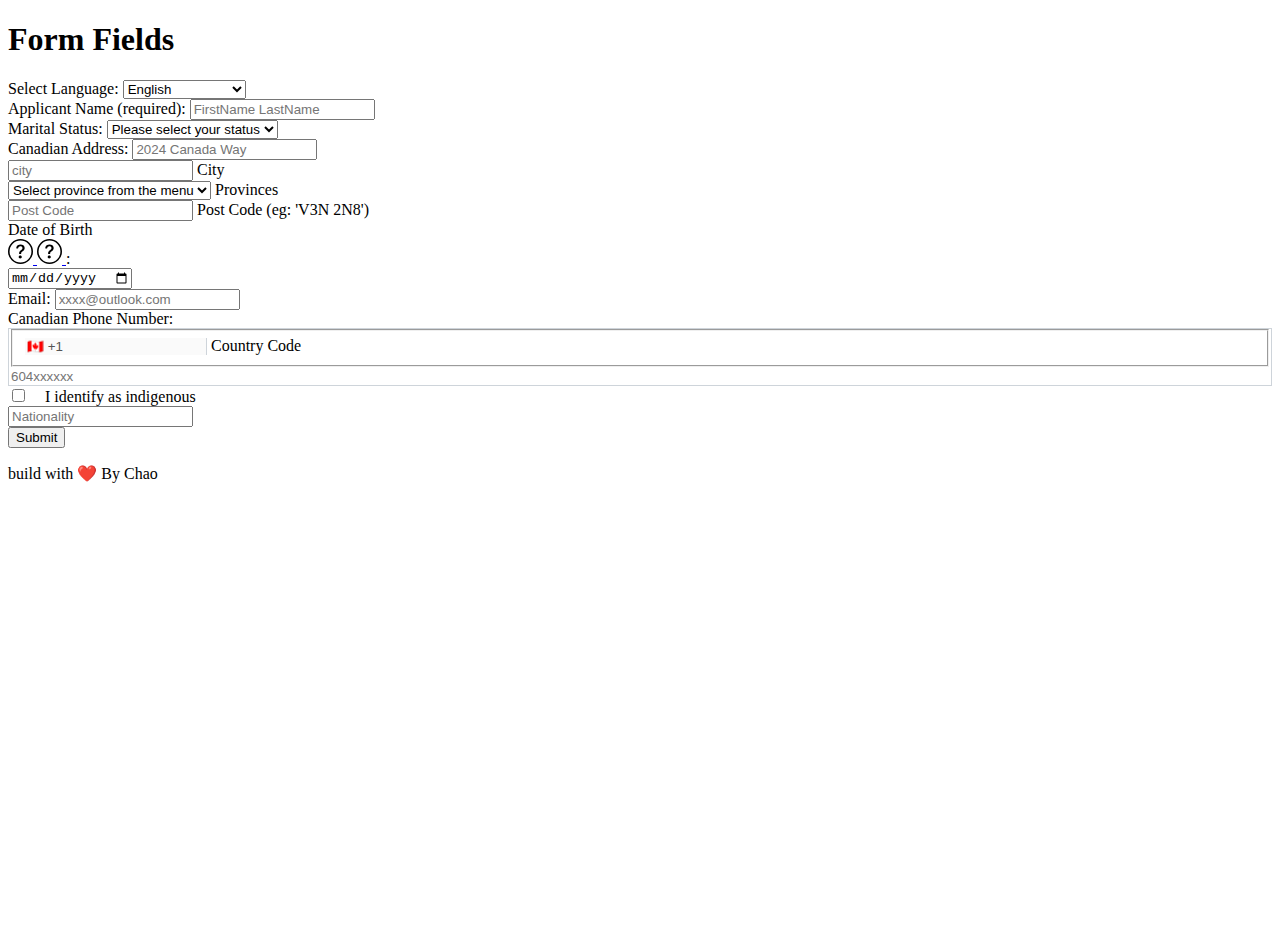
<file: index.html>
<!DOCTYPE html>
<html lang="en">
  <head>
    <meta charset="UTF-8" />
    <meta name="viewport" content="width=device-width, initial-scale=1.0" />
    <title>Web Form</title>
    <meta
      name="description"
      content="This web form aims to collect applicant information and output a JSON representation of the form state upon submission."
    />
    <!-- Bootstrap CSS -->
    <link
      href="https://cdn.jsdelivr.net/npm/bootstrap@5.0.2/dist/css/bootstrap.min.css"
      rel="stylesheet"
      integrity="sha384-EVSTQN3/azprG1Anm3QDgpJLIm9Nao0Yz1ztcQTwFspd3yD65VohhpuuCOmLASjC"
      crossorigin="anonymous"
    />
    <script
      src="https://cdn.jsdelivr.net/npm/bootstrap@5.0.2/dist/js/bootstrap.bundle.min.js"
      integrity="sha384-MrcW6ZMFYlzcLA8Nl+NtUVF0sA7MsXsP1UyJoMp4YLEuNSfAP+JcXn/tWtIaxVXM"
      crossorigin="anonymous"
    ></script>
    <link rel="stylesheet" href="./src/index.css" />
    <script src="./src/index.js" type="module" defer></script>
  </head>
  <body class="d-flex flex-column">
    <header class="container">
      <div class="row align-items-center mt-5 mb-5">
        <div class="col">
          <h1 id="formTitle"></h1>
        </div>
        <!-- multi language  -->
        <div class="col-lg-2 col-4">
          <label
            for="changeLanguage"
            class="visually-hidden"
            id="languageSelectLabel"
            >Select Language:</label
          >
          <select
            id="changeLanguage"
            class="form-select"
            aria-labelledby="languageSelectLabel"
          >
            <option value="en" selected>English</option>
            <option value="fr">Français</option>
            <option value="he">עִבְרִית</option>
            <option value="zh">中文</option>
            <option value="uk">українська мова</option>
            <option value="pa">ਪੰਜਾਬੀ</option>
            <option value="es">español</option>
            <option value="ar">العربية</option>
            <option value="iu">ᐃᓄᒃᑎᑐᑦ</option>
          </select>
        </div>
      </div>
    </header>
    <!-- web form -->
    <div class="container flex-grow-1">
      <form>
        <!-- Applicant Name  -->
        <div class="mb-3">
          <label
            for="name"
            class="form-label fs-3 fw-bold"
            id="applicantNameTitle"
            >Applicant Name:</label
          >
          <input
            type="text"
            class="form-control form-select-lg"
            id="name"
            aria-labelledby="applicant name input"
          />
        </div>
        <!-- Marital Status  -->
        <!-- Types of marital status from ircc -->
        <div class="mb-3">
          <label
            for="maritalStatus"
            class="form-label fs-3 fw-bold"
            id="maritalStatusTitle"
          >
            Marital Status:
          </label>
          <select
            id="maritalStatus"
            class="form-select form-select-lg"
            aria-label="marital status select"
          >
            <option
              value=""
              disabled
              selected
              id="firstOptionOfMarital"
            ></option>
            <option value="" id="lastOptionOfMarital">-</option>
          </select>
        </div>

        <!-- Canadian Address -->
        <div class="mb-3">
          <label
            for="canadianAddress"
            class="form-label fs-3 fw-bold"
            id="addressTitle"
          ></label>
          <input
            type="text"
            class="form-control mb-3 form-select-lg"
            id="canadianAddress"
            placeholder="2024 Canada Way"
            aria-label="address input"
          />
          <!-- city -->
          <div class="form-floating mb-3">
            <input
              class="form-control"
              list="cityListOptions"
              id="city"
              placeholder="city"
              aria-label="city input"
            />
            <datalist id="cityListOptions"></datalist>
            <label for="city" id="cityLabel"></label>
          </div>

          <!-- provinces  -->
          <div class="form-floating mb-3">
            <select
              class="form-select"
              id="province"
              aria-label="select province"
            >
              <option
                disabled
                selected
                value=""
                id="firstOptionOfProvince"
              ></option>
              <option value="" id="lastOptionOfProvince">-</option>
            </select>
            <label for="province" id="provinceLabel"></label>
          </div>
          <!-- post code -->
          <div class="form-floating mb-3">
            <!-- //the iunput word will be upper case  -->
            <input
              type="text"
              class="form-control"
              id="postcode"
              placeholder="Post Code"
              oninput="this.value = this.value.toUpperCase();"
              aria-label="postcode input"
            />
            <label for="postcode" id="postcodeLabel"></label>
          </div>
        </div>
        <!-- Date of Birth -->
        <div class="mb-3">
          <div class="d-flex align-items-center mb-2">
            <label
              for="dateOfBirth"
              class="form-label fs-3 fw-bold mb-0"
              id="dateOfBirthTitle"
            >
            </label>
            <div class="ms-2 d-flex align-items-center">
              <!-- mobile info  -->
              <a
                href="#"
                class="d-inline-block d-lg-none"
                data-bs-toggle="tooltip"
                data-bs-placement="top"
                id="mobileOfDateInfo"
                data-bs-original-title=""
              >
                <svg
                  xmlns="http://www.w3.org/2000/svg"
                  width="25"
                  height="25"
                  viewBox="0 0 16 16"
                >
                  <g fill="#000000">
                    <path
                      d="M8 15A7 7 0 1 1 8 1a7 7 0 0 1 0 14m0 1A8 8 0 1 0 8 0a8 8 0 0 0 0 16"
                    />
                    <path
                      d="M5.255 5.786a.237.237 0 0 0 .241.247h.825c.138 0 .248-.113.266-.25c.09-.656.54-1.134 1.342-1.134c.686 0 1.314.343 1.314 1.168c0 .635-.374.927-.965 1.371c-.673.489-1.206 1.06-1.168 1.987l.003.217a.25.25 0 0 0 .25.246h.811a.25.25 0 0 0 .25-.25v-.105c0-.718.273-.927 1.01-1.486c.609-.463 1.244-.977 1.244-2.056c0-1.511-1.276-2.241-2.673-2.241c-1.267 0-2.655.59-2.75 2.286m1.557 5.763c0 .533.425.927 1.01.927c.609 0 1.028-.394 1.028-.927c0-.552-.42-.94-1.029-.94c-.584 0-1.009.388-1.009.94"
                    />
                  </g>
                </svg>
              </a>
              <!-- pc info  -->
              <a
                href="#"
                class="d-inline-block d-none d-lg-inline-block"
                data-bs-toggle="tooltip"
                data-bs-placement="right"
                id="pcOfDateInfo"
                data-bs-original-title=""
              >
                <svg
                  xmlns="http://www.w3.org/2000/svg"
                  width="25"
                  height="25"
                  viewBox="0 0 16 16"
                >
                  <g fill="#000000">
                    <path
                      d="M8 15A7 7 0 1 1 8 1a7 7 0 0 1 0 14m0 1A8 8 0 1 0 8 0a8 8 0 0 0 0 16"
                    />
                    <path
                      d="M5.255 5.786a.237.237 0 0 0 .241.247h.825c.138 0 .248-.113.266-.25c.09-.656.54-1.134 1.342-1.134c.686 0 1.314.343 1.314 1.168c0 .635-.374.927-.965 1.371c-.673.489-1.206 1.06-1.168 1.987l.003.217a.25.25 0 0 0 .25.246h.811a.25.25 0 0 0 .25-.25v-.105c0-.718.273-.927 1.01-1.486c.609-.463 1.244-.977 1.244-2.056c0-1.511-1.276-2.241-2.673-2.241c-1.267 0-2.655.59-2.75 2.286m1.557 5.763c0 .533.425.927 1.01.927c.609 0 1.028-.394 1.028-.927c0-.552-.42-.94-1.029-.94c-.584 0-1.009.388-1.009.94"
                    />
                  </g>
                </svg>
              </a>
              <span class="ms-1 fs-3 fw-bold">:</span>
            </div>
          </div>
          <input
            type="date"
            class="form-control form-select-lg"
            id="dateOfBirth"
            aria-label="date of birth input"
          />
        </div>
        <!-- Email -->
        <div class="mb-3">
          <label
            for="email"
            class="form-label fs-3 fw-bold"
            id="emailTitle"
          ></label>
          <input
            type="email"
            class="form-control form-select-lg"
            id="email"
            placeholder="xxxx@outlook.com"
            aria-label="email number"
          />
        </div>
        <!-- Canadian Phone Number -->
        <div>
          <label
            for="canadianPhoneNumber"
            class="form-label fs-3 fw-bold"
            id="phoneNumberTitle"
          >
          </label>
        </div>
        <div
          class="d-flex phoneNumberContainer justify-content-center align-items-center"
        >
          <!-- // remove disabled then the code can be edited -->
          <fieldset disabled>
            <div class="form-floating">
              <input
                class="form-control"
                list="phoneCodeListOptions"
                id="phoneCode"
                placeholder="phoneCode"
                value="🇨🇦 +1"
                aria-label="country code input"
              />
              <datalist id="phoneCodeListOptions"> </datalist>
              <label for="floatingInput" id="countryCodelabel"></label>
            </div>
          </fieldset>
          <div class="flex-fill">
            <input
              type="tel"
              class="form-control form-control-lg"
              id="canadianPhoneNumber"
              placeholder="604xxxxxx"
              aria-label="phone number input"
            />
          </div>
        </div>

        <!-- "I identify as indigenous" (checkbox) -->
        <div class="form-check mt-5 d-flex align-items-center">
          <input
            class="form-check-input"
            type="checkbox"
            value=""
            id="indigenousCheckBox"
            aria-label="indigenous checkBox"
          />
          <label
            class="form-check-label fs-4"
            for="indigenousCheckBox"
            id="indigenousLabel"
          >
          </label>
        </div>
        <div>
          <input
            type="text"
            class="form-control mt-3 d-none form-control-lg"
            id="nationalityInputELement"
            aria-label="nationality Input"
          />
        </div>

        <!-- submit button  -->
        <div class="d-grid gap-2 mt-5 mb-5">
          <button
            class="btn btn-primary btn-lg"
            type="button"
            id="subButton"
            aria-label="submit button"
          ></button>
        </div>
      </form>

      <!-- Display at the bottom of the form page a JSON object representing the state of the
form inputs. -->
      <div class="mb-5">
        <div><p id="formState"></p></div>
      </div>
    </div>
    <footer>
      <p class="text-center">
        build with ❤️ By <span class="fw-bold">Chao</span>
      </p>
    </footer>
  </body>
  <!-- Enable tooltips everywhere -->
  <script>
    var tooltipTriggerList = [].slice.call(
      document.querySelectorAll('[data-bs-toggle="tooltip"]')
    );
    var tooltipList = tooltipTriggerList.map(function (tooltipTriggerEl) {
      return new bootstrap.Tooltip(tooltipTriggerEl);
    });
  </script>
</html>
</file>
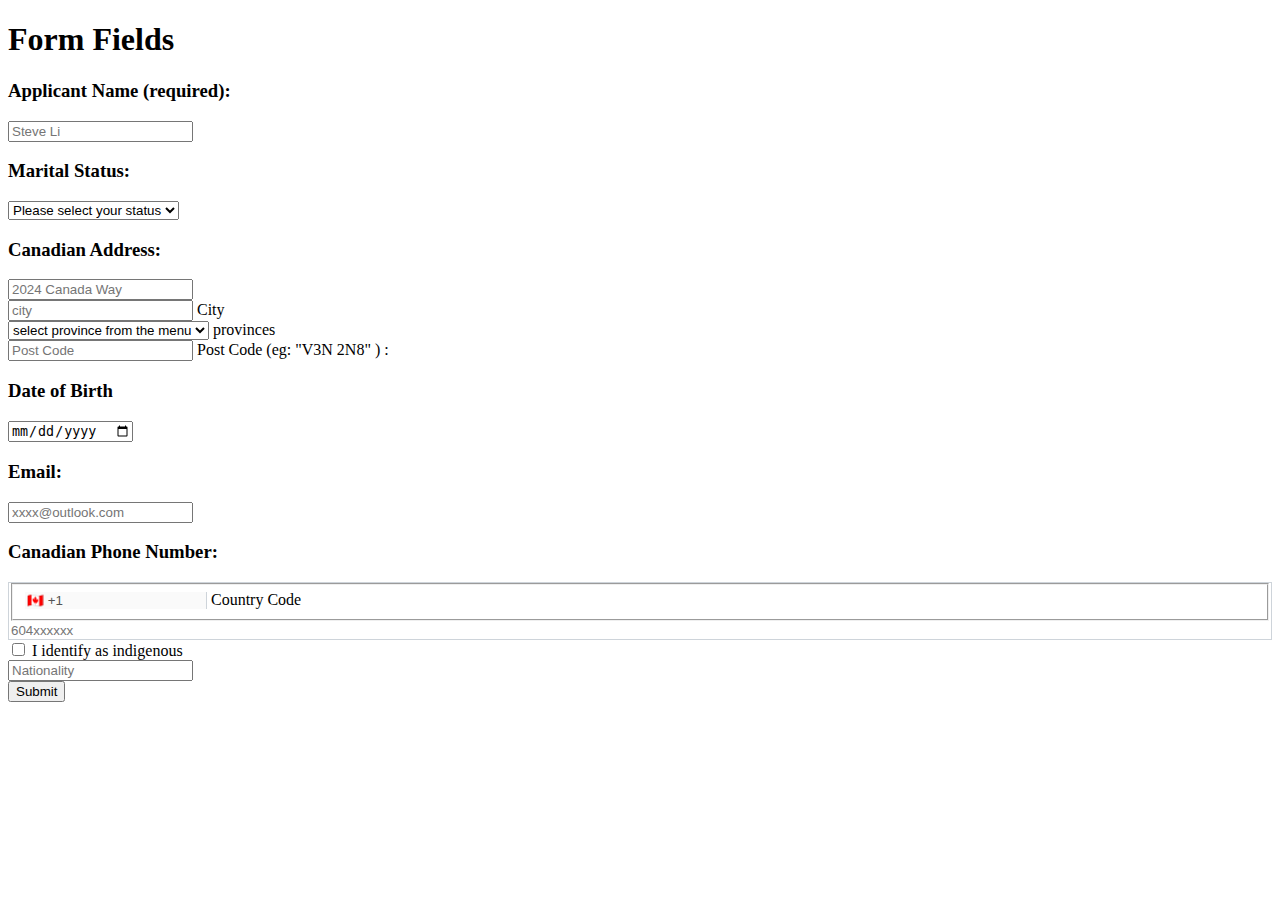
<file: h5/index.html>
<!DOCTYPE html>
<html lang="en">
  <head>
    <meta charset="UTF-8" />
    <meta name="viewport" content="width=device-width, initial-scale=1.0" />
    <title>Web Form</title>
    <!-- Bootstrap CSS -->
    <link
      href="https://cdn.jsdelivr.net/npm/bootstrap@5.0.2/dist/css/bootstrap.min.css"
      rel="stylesheet"
      integrity="sha384-EVSTQN3/azprG1Anm3QDgpJLIm9Nao0Yz1ztcQTwFspd3yD65VohhpuuCOmLASjC"
      crossorigin="anonymous"
    />
    <link rel="stylesheet" href="./index.css" />
    <script src="./index.js" defer></script>
  </head>
  <body>
    <div class="container">
      <h1 class="mt-5">Form Fields</h1>
      <form>
        <!-- Applicant Name  -->
        <div class="mb-3 mt-3">
          <label for="name" class="form-label"
            ><h3>Applicant Name (required):</h3></label
          >
          <input
            type="text"
            class="form-control form-select-lg"
            id="name"
            placeholder="Steve Li"
          />
        </div>
        <!-- Marital Status  -->
        <!-- Types of marital status from ircc -->
        <div class="mb-3">
          <label for="maritalStatus" class="form-label"
            ><h3>Marital Status:</h3></label
          >
          <select
            id="maritalStatus"
            class="form-select form-select-lg"
            aria-label="Default select example"
          >
            <option value="" disabled selected>
              Please select your status
            </option>
            <option value="Single">Single</option>
            <option value="CommonLaw">Common Law</option>
            <option value="Married">Married</option>
            <option value="Divorced">Divorced</option>
            <option value="Separated">Separated</option>
            <option value="Widowed">Widowed</option>
            <option value="Unstated">Unstated</option>
            <option value="NaturalProgression">Natural progression</option>
            <option value="">-</option>
          </select>
        </div>

        <!-- Canadian Address -->
        <div class="mb-3">
          <label for="canadianAddress" class="form-label"
            ><h3>Canadian Address:</h3></label
          >
          <input
            type="text"
            class="form-control mb-3 form-select-lg"
            id="canadianAddress"
            placeholder="2024 Canada Way"
          />
          <!-- city -->
          <div class="form-floating mb-3">
            <input
              class="form-control"
              list="cityListOptions"
              id="city"
              placeholder="city"
            />
            <datalist id="cityListOptions"> </datalist>
            <label for="floatingInput">City</label>
          </div>

          <!-- provinces  -->
          <div class="form-floating mb-3">
            <select
              class="form-select"
              id="province"
              aria-label="Floating label select province"
            >
              <option disabled selected value="">
                select province from the menu
              </option>
              <option value="ON">Ontario</option>
              <option value="QC">Quebec</option>
              <option value="BC">British Columbia</option>
              <option value="AB">Alberta</option>
              <option value="MB">Manitoba</option>
              <option value="SK">Saskatchewan</option>
              <option value="NB">New Brunswick</option>
              <option value="NS">Nova Scotia</option>
              <option value="PE">Prince Edward Island</option>
              <option value="NL">Newfoundland and Labrador</option>
              <option value="NT">Northwest Territories</option>
              <option value="YT">Yukon</option>
              <option value="NU">Nunavut</option>
              <option value="">-</option>
            </select>
            <label for="province">provinces</label>
          </div>
          <!-- post code -->
          <div class="form-floating mb-3">
            <!-- //the iunput word will be upper case  -->
            <input
              type="text"
              class="form-control"
              id="postcode"
              placeholder="Post Code"
              oninput="this.value = this.value.toUpperCase();"
            />
            <label for="postcode">Post Code (eg: "V3N 2N8" ) :</label>
          </div>
        </div>
        <!-- Date of Birth -->
        <div class="mb-3">
          <label for="dateOfBirth" class="form-label"
            ><h3>Date of Birth</h3>
          </label>
          <input
            type="date"
            class="form-control form-select-lg"
            id="dateOfBirth"
          />
        </div>
        <!-- Email -->
        <div class="mb-3">
          <label for="email" class="form-label"><h3>Email:</h3></label>
          <input
            type="email"
            class="form-control form-select-lg"
            id="email"
            placeholder="xxxx@outlook.com"
          />
        </div>
        <!-- Canadian Phone Number -->
        <div>
          <label for="canadianPhoneNumber" class="form-label">
            <h3>Canadian Phone Number:</h3>
          </label>
        </div>
        <div
          class="d-flex phoneNumberContainer justify-content-center align-items-center"
        >
          <!-- // remove disabled then the code can be edited -->
          <fieldset disabled>
            <div class="form-floating">
              <input
                class="form-control"
                list="phoneCodeListOptions"
                id="phoneCode"
                placeholder="phoneCode"
                value="🇨🇦 +1"
              />
              <datalist id="phoneCodeListOptions"> </datalist>
              <label for="floatingInput">Country Code</label>
            </div>
          </fieldset>
          <div class="flex-fill">
            <input
              type="tel"
              class="form-control form-control-lg"
              id="canadianPhoneNumber"
              placeholder="604xxxxxx"
            />
          </div>
        </div>

        <!-- "I identify as indigenous" (checkbox) -->
        <div class="form-check mt-5">
          <input
            class="form-check-input"
            type="checkbox"
            value=""
            id="indigenousCheckBox"
          />
          <label class="form-check-label" for="indigenousCheckBox">
            I identify as indigenous
          </label>
        </div>
        <div>
          <input
            type="text"
            class="form-control mt-2 d-none form-control-lg"
            id="nationalityInputELement"
            placeholder="Nationality"
          />
        </div>

        <!-- submit button  -->
        <div class="d-grid gap-2 mt-5 mb-5">
          <button class="btn btn-primary" type="button" id="subButton">
            Submit
          </button>
        </div>
      </form>
    </div>
    <!-- Display at the bottom of the form page a JSON object representing the state of the
form inputs. -->
    <div class="container mb-5">
      <div><text id="formState"></text></div>
    </div>
  </body>
</html>
</file>
<file: src/index.css>
body {
  min-height: 100vh;
}

:root {
  --border-color: #ced4da;
}

.phoneNumberContainer {
  border: 1px solid var(--border-color);
}

#canadianPhoneNumber,
#phoneCode {
  border: none;
}

#phoneCode {
  border-right: 1px solid var(--border-color);
}

#canadianPhoneNumber,
#phoneCode:focus {
  box-shadow: none;
}

#indigenousCheckBox {
  padding: 0.6rem;
  margin-right: 1rem;
}

#formState {
  word-wrap: break-word;
  word-break: break-all;
}
</file>
<file: h5/index.css>
:root {
  --border-color: #ced4da;
}

.phoneNumberContainer{
    border: 1px solid var(--border-color);
}

#canadianPhoneNumber,
#phoneCode {
  border: none;
}

#phoneCode {
  border-right: 1px solid var(--border-color);
}

#canadianPhoneNumber,
#phoneCode:focus {
  box-shadow: none;
}
</file>
